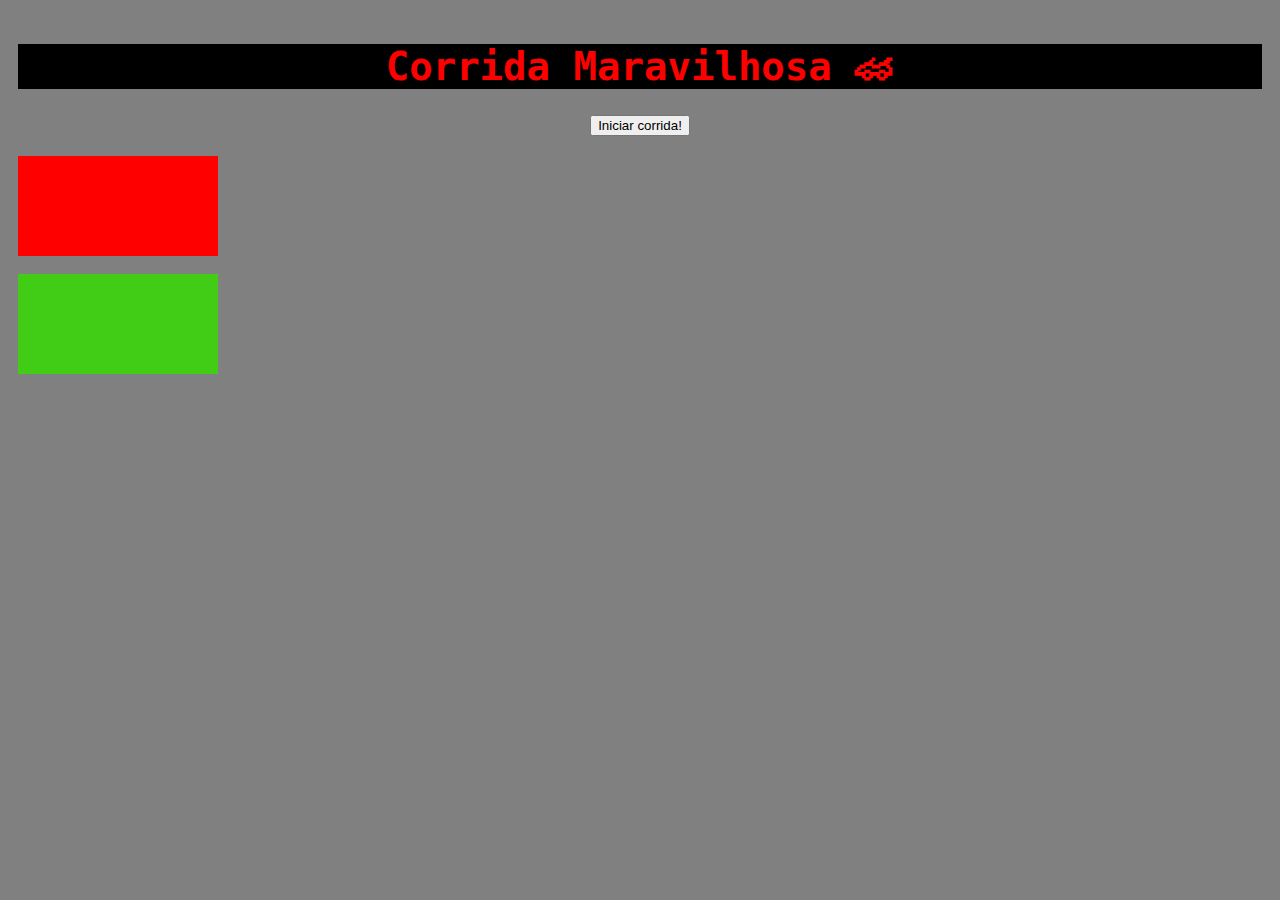
<file: MÓDULO 1/PROJETOS/index.html>
<!DOCTYPE html>
<html lang="pt-br">
<head>
    <meta charset="UTF-8">
    <title>Jogo da Corrida</title>
    <link rel="stylesheet" href="style.css">
</head>
<body>
  <section class="center">
    <h1 class="title-heading">Corrida Maravilhosa 🏎</h1>
    <button id="start-race-btn" class="hey">Iniciar corrida!</button>
    <section class="car-section">
      <div class="car1"></div>
      <br>
      <div class="car2"></div>
    </section>
  </section>

  <script src="script.js"></script>
</body>
</html>
</file>
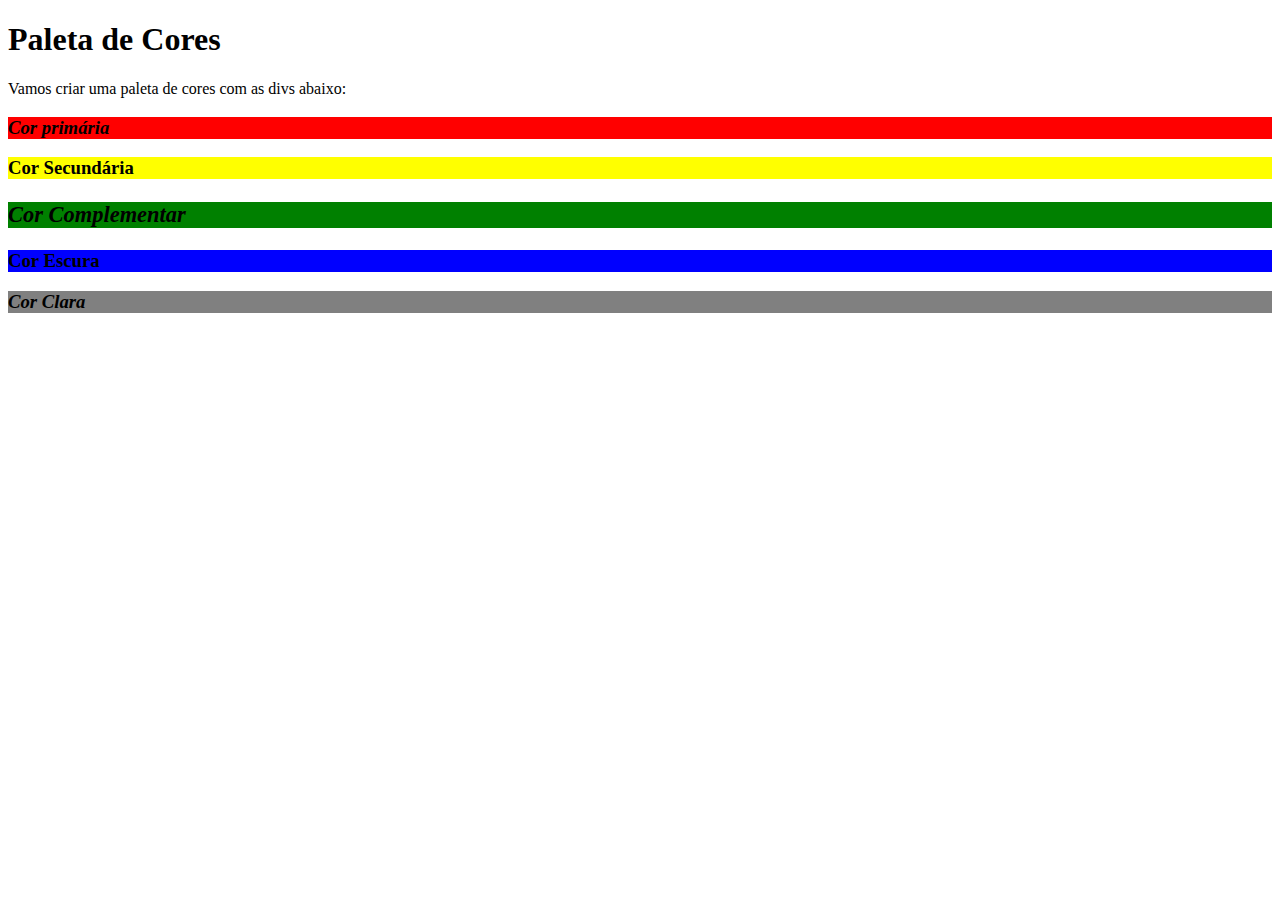
<file: MÓDULO 1/EXERCÍCIOS/bloco 3.3/index.html>
<!DOCTYPE html>
<html lang="pt-br">
<head>
  <meta charset="UTF-8">
  <title>Pseudoclasses</title>
  <link rel="stylesheet" href="style.css">
</head>
<body>
  <h1>Paleta de Cores</h1>
  <p>Vamos criar uma paleta de cores com as divs abaixo:</p>
  <div>
    <h3>Cor primária</h3>
  </div>
  <div>
    <h3>Cor Secundária</h3>
  </div>
  <div>
    <h3>Cor Complementar</h3>
  </div>
  <div>
    <h3>Cor Escura</h3>
  </div>
  <div>
    <h3>Cor Clara</h3>
  </div>
</body>
</html>
</file>
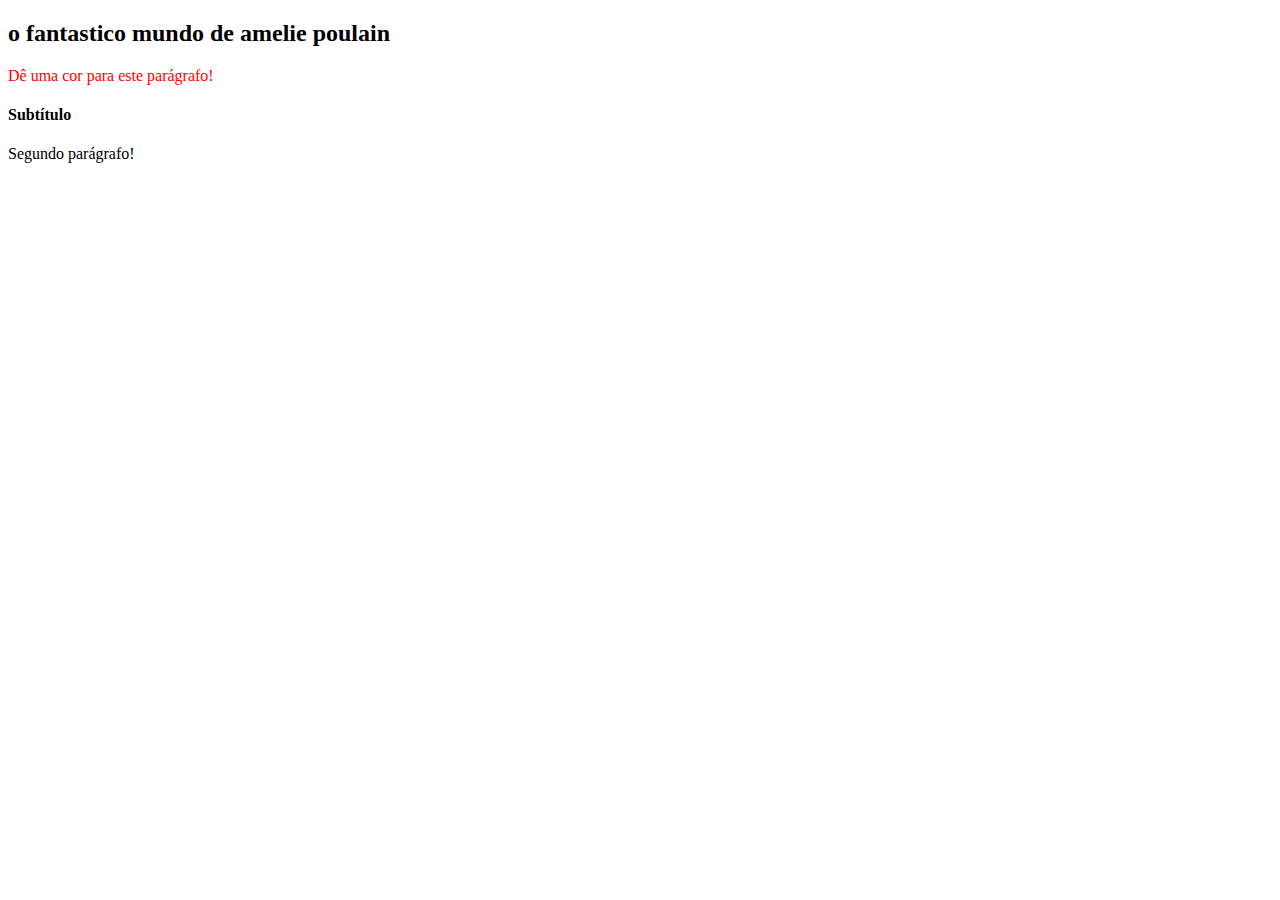
<file: MÓDULO 1/EXERCÍCIOS/bloco 5/index.html>
<!DOCTYPE html>
<html>
  <body>
    <header>
      <h2 id="page-title">Título</h2>
      <p id="paragraph">Dê uma cor para este parágrafo!</p>
      <h4 id="subtitle">Subtítulo</h4>
      <p id="paragraph">Segundo parágrafo!</p>
    </header>
    <script>
      const paragraph = document.getElementById("paragraph");
      paragraph.style.color = "red";
      document.getElementById("page-title").innerText = "o fantastico mundo de amelie poulain";
      document.getElementById("second-paragraph").style.color = "green";
      document.getElementById("subtitle").style.fontFamily = "arial";
      
    </script>
  </body>
</html>
</file>
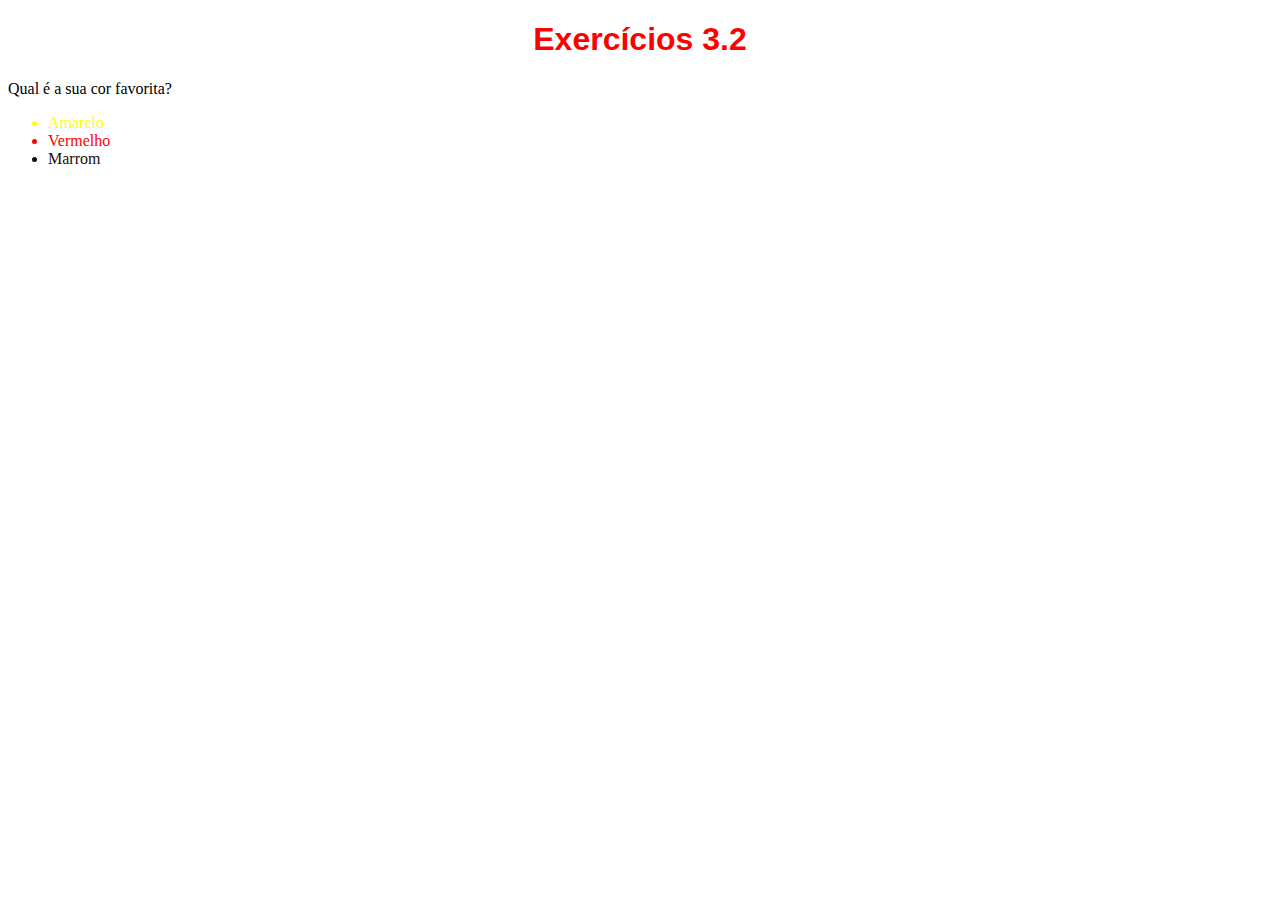
<file: MÓDULO 1/EXERCÍCIOS/dia-1-html-css-estruturas-de-pagina/3.2/index.html>
<!DOCTYPE html>
<html lang="pt-br">
  <head>
    <meta charset="UTF-8">
    <title>HTML</title>
    <style></style>
    <link rel="stylesheet" href="style.css">
  </head>
  <body>
    <h1>Exercícios 3.2</h1>
    <p>Qual é a sua cor favorita?</p>
    <ul>
      <li class="amarelo">Amarelo</li>
      <li class="vermelho">Vermelho</li>
      <li class="marrom">Marrom</li>
    </ul>
  </body>
</html>
</file>
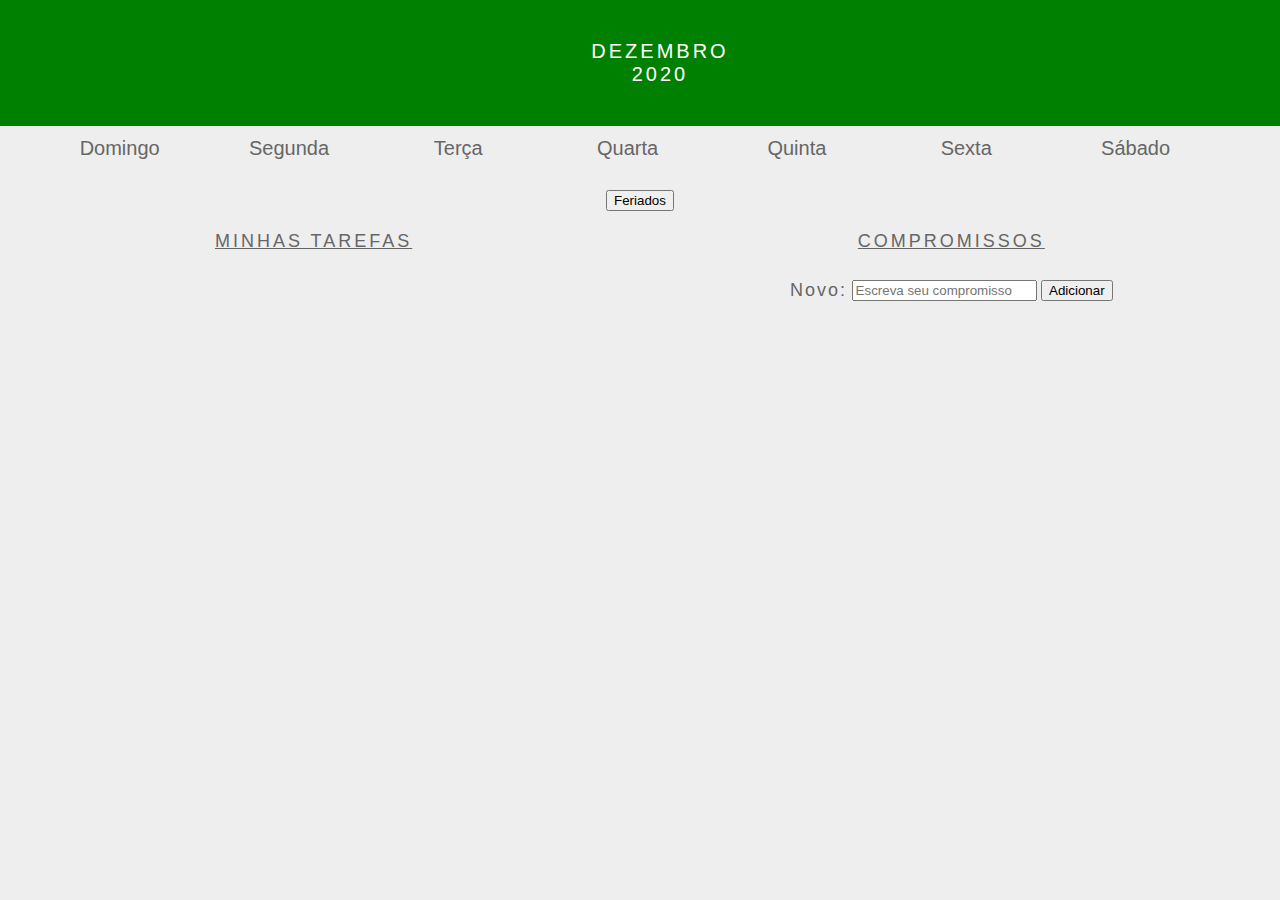
<file: MÓDULO 1/EXERCÍCIOS/bloco 5/exercicios/5.2/5.3/index.html>
<!DOCTYPE html>
<html>
  <head>
    <link rel="stylesheet" href="style.css">
    <meta charset="UTF-8" />
    <meta name="viewport" content="width=device-width" />
    <title>Calendar</title>
  </head>
  <body>
    <header class="month-container">
      <ul>
        <li id="month">Dezembro</li>
        <li id="year">2020</li>
      </ul>
    </header>
    <div class="week-days-container">
      <ul class="week-days">
      </ul>
    </div>
    <div class="days-container">
      <ul id="days">
      </ul>
    </div>
    <div class="buttons-container">
    </div>
    <section class="tasks-container">
      <div class="my-tasks">
        <h3>MINHAS TAREFAS</h3>
      </div>
      <div class="input-container">
        <h3>COMPROMISSOS</h3>
        <label for="task-input">Novo:</label>
        <input type="text"
          id="task-input"
          placeholder="Escreva seu compromisso"
        >
        <button id="btn-add">Adicionar</button>
      </div>
      <div class="task-list-container">
        <ul class="task-list">
        </ul>
      </div>
    </section>
    <script src="script.js"></script>
  </body>
</html>
</file>
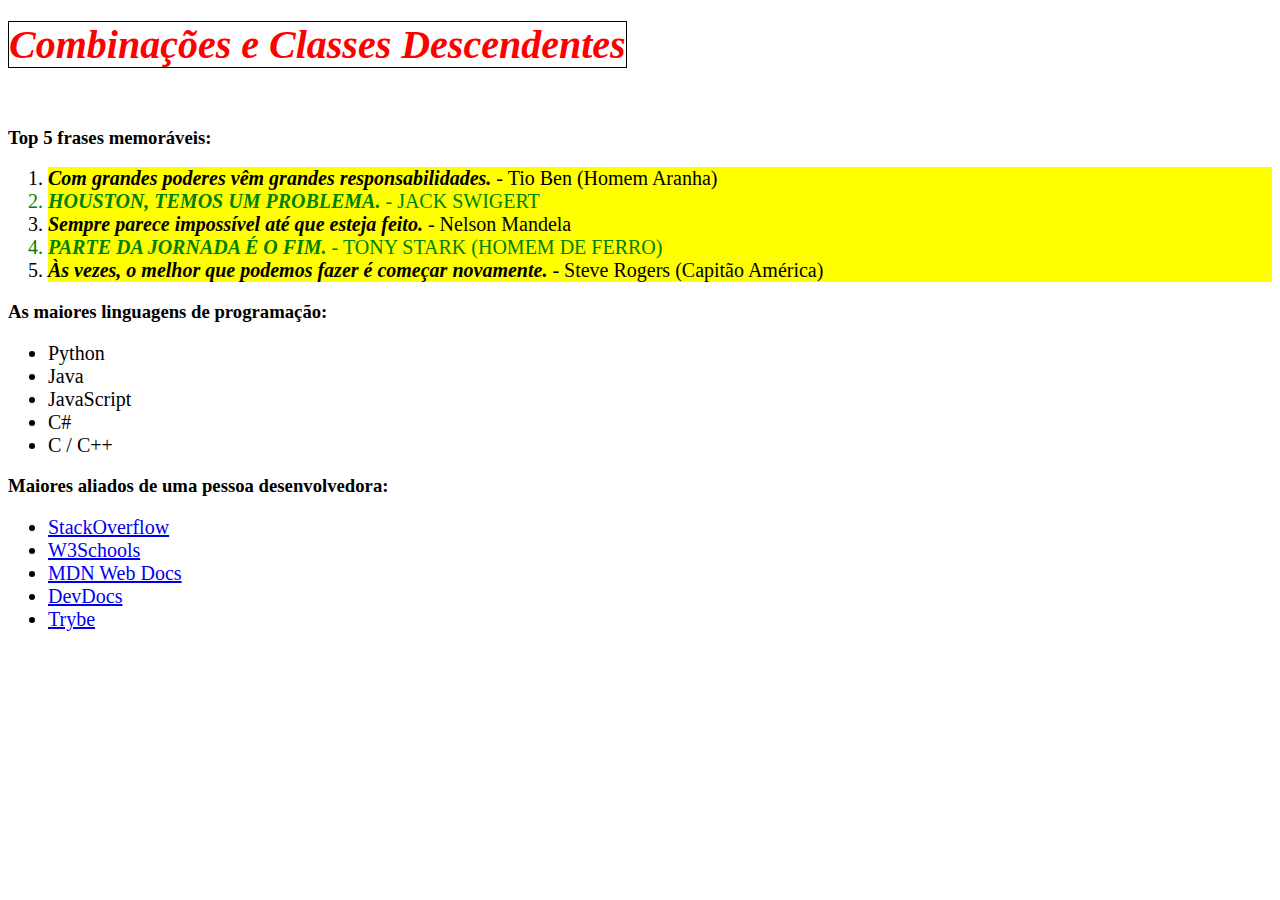
<file: MÓDULO 1/EXERCÍCIOS/bloco 3.3/index2.html>
<!DOCTYPE html>
<html lang="pt-br">
  <head>
    <meta charset="UTF-8">
    <link rel="stylesheet" href="style2.css">
    <title>#GoTrybe</title>
  </head>
  <body>
    <h1><em>Combinações e Classes Descendentes</em></h1>
    <br/>
    <h3>Top 5 frases memoráveis:</h3>
    <ol>
      <li><em>Com grandes poderes vêm grandes responsabilidades.</em> - Tio Ben (Homem Aranha)</li>
      <li><em>Houston, temos um problema.</em> - Jack Swigert</li>
      <li><em>Sempre parece impossível até que esteja feito.</em> - Nelson Mandela</li>
      <li><em>Parte da jornada é o fim.</em> - Tony Stark (Homem de Ferro)</li>
      <li><em>Às vezes, o melhor que podemos fazer é começar novamente.</em> - Steve Rogers (Capitão América)</li>
    </ol>
    <h3>As maiores linguagens de programação:</h3>
    <ul>
      <li>Python</li>
      <li>Java</li>
      <li>JavaScript</li>
      <li>C#</li>
      <li>C / C++</li>
    </ul>
    <h3>Maiores aliados de uma pessoa desenvolvedora:</h3>
    <ul>
      <li>
        <a href="https://pt.stackoverflow.com/" target="_blank">StackOverflow</a>
      </li>
      <li>
        <a href="https://www.w3schools.com/" target="_blank">W3Schools</a>
      </li>
      <li>
        <a href="https://developer.mozilla.org/pt-BR/" target="_blank">MDN Web Docs</a>
      </li>
      <li>
        <a href="https://devdocs.io/" target="_blank">DevDocs</a>
      </li>
      <li>
        <a href="https://app.betrybe.com/" target="_blank">Trybe</a>
      </li>
    </ul>
  </body>
</html>
</file>
<file: MÓDULO 1/PROJETOS/style.css>
body {
    background-color: gray;
  }
  
  div {
    /* width: 100px;  */
    height: 100px;
    background-image: url(https://www.nicepng.com/png/full/301-3010748_f1-car-icon-free-png-and-vector-car.png);
    background-size: cover;
    width: 200px;
  }
  
  .title-heading {
    background-color: black;
    color: red;
    font-family: monospace;
    font-size: xxx-large;
  }
  
  .center {  
    padding: 10px;
    text-align: center;
  }
  
  .car-section {
    padding-top: 20px;
    text-align: left;
  }
  
  .car1 {
    background-color: #ff0000;
    margin-left: "0px";
  }
  
  .car2 {
    background-color: #41cd16;
    margin-left: "0px";
  }
</file>
<file: MÓDULO 1/EXERCÍCIOS/bloco 3.3/style.css>
div:hover {
    border: 6px solid black;
}

div:nth-of-type(1) {
    background-color: red;
}

div:nth-of-type(2) {
    background-color: yellow;
}

div:nth-of-type(3) {
    background-color: green;
}

div:nth-of-type(4) {
    background-color: blue;
}

div:nth-of-type(5) {
    background-color: grey;
}

div:nth-of-type(3n) {
    font-size: larger;
}

div:nth-of-type(odd) h3 {
    font-style: italic;
}
</file>
<file: MÓDULO 1/EXERCÍCIOS/dia-1-html-css-estruturas-de-pagina/3.2/style.css>
h1 {
    font-family: sans-serif;
    color: red;
    text-align: center;
}

p {
    font-weight: 600px;
}

body {
    font-size: 16px;
}

.amarelo {
    color: yellow;
}

.vermelho {
    color: red;
}

.marrom {
    color: rgb(23, 14, 0);
}
</file>
<file: MÓDULO 1/EXERCÍCIOS/bloco 5/exercicios/5.2/5.3/style.css>
* {
    margin: 0;
  }
  
  body {
    font-family: Verdana, Geneva, Tahoma, sans-serif;
    background-color: #eee;
  }
  
  button {
    margin: 20px;
  }
  
  #btn-add {
    margin: 0;
  }
  
  .buttons-container {
    background-color: #eee;
    display: inline-block;
    text-align: center;
    width: 100%;
  }
  
  #days {
    margin: 0;
  }
  
  #days li {
    color: #777;
    display: inline-block;
    font-size:20px;
    margin: 5px 0;
    text-align: center;
    vertical-align: middle;
    width: 13.6%;
  }
  
  .input-container {
    width: 49%;
    height: 100px;
    display: inline-block;
  }
  
  input {
    margin-top: 8px;
  }
  
  label {
    color: #666;
    font-size: 18px;
    font-weight: 500;
    letter-spacing: 2px;
    vertical-align: middle;
  }
  
  .month-container {
    background: green;
    padding: 40px 25px;
    text-align: center;
  }
  
  .month-container ul li {
    color:white;
    font-size: 20px;
    letter-spacing: 3px;
    list-style-type: none;
    text-transform: uppercase;
  }
  
  .my-tasks {
    clear: both;
    float: left;
    height: 100px;
    vertical-align: middle;
    width: 49%;
  }
  
  .my-tasks div {
    border: 1px solid black;
    border-radius: 100%;
    box-shadow: 0 4px 8px 0 rgba(0, 0, 0, 0.2), 0 6px 20px 0 rgba(0, 0, 0, 0.19);
    display: inline-block;
    height: 35px;
    margin-left: 10px;
    vertical-align: middle;
    width: 35px;
  }
  
  .my-tasks div:hover {
    height: 45px;
    width: 45px;
  }
  
  .my-tasks span {
    color: #666;
    font-size: 18px;
    font-weight: 500;
    letter-spacing: 3px;
    padding-bottom: 10px;
    vertical-align: middle;
  }
  
  .tasks-container {
    height: 130px;
    justify-content: center;
    text-align: center;
    width: 100%;
  }
  
  .tasks-container h3 {
    color: #666;
    font-size: 18px;
    font-weight: 500;
    margin-bottom: 20px;
    text-decoration: underline;
    letter-spacing: 3px;
  }
  
  .task-list {
    margin-top: 20px;
  }
  
  .task-list-container {
    display: inline-block;
  }
  
  .task-list-container ul {
    list-style-type: none;
    padding: 0;
    color: #666;
    font-size: 18px;
    font-weight: 500;
    letter-spacing: 2px;
    vertical-align: middle;
  }
  
  .week-days-container {
    margin-left: 35px;
  }
  
  .week-days li {
    color: #666;
    display: inline-block;
    text-align: center;
    vertical-align: middle;
    width: 13.6%;
  }
  
  .week-days {
    font-size: 20px;
    margin: 0px;
    padding: 10px 0;
  }
</file>
<file: MÓDULO 1/EXERCÍCIOS/bloco 3.3/style2.css>
ol li {
    background-color: yellow;
}

ol li:nth-of-type(even) {
    color: green;
    text-transform: uppercase;
}

h1, h2 {
    color: red;
}

h1 em , h2 em {
    border: 1px solid black;
    font-style: italic;
    font-size: 40px;
}

li {
    font-size: 20px;
}

li em {
    font-weight: 700;
}
</file>
